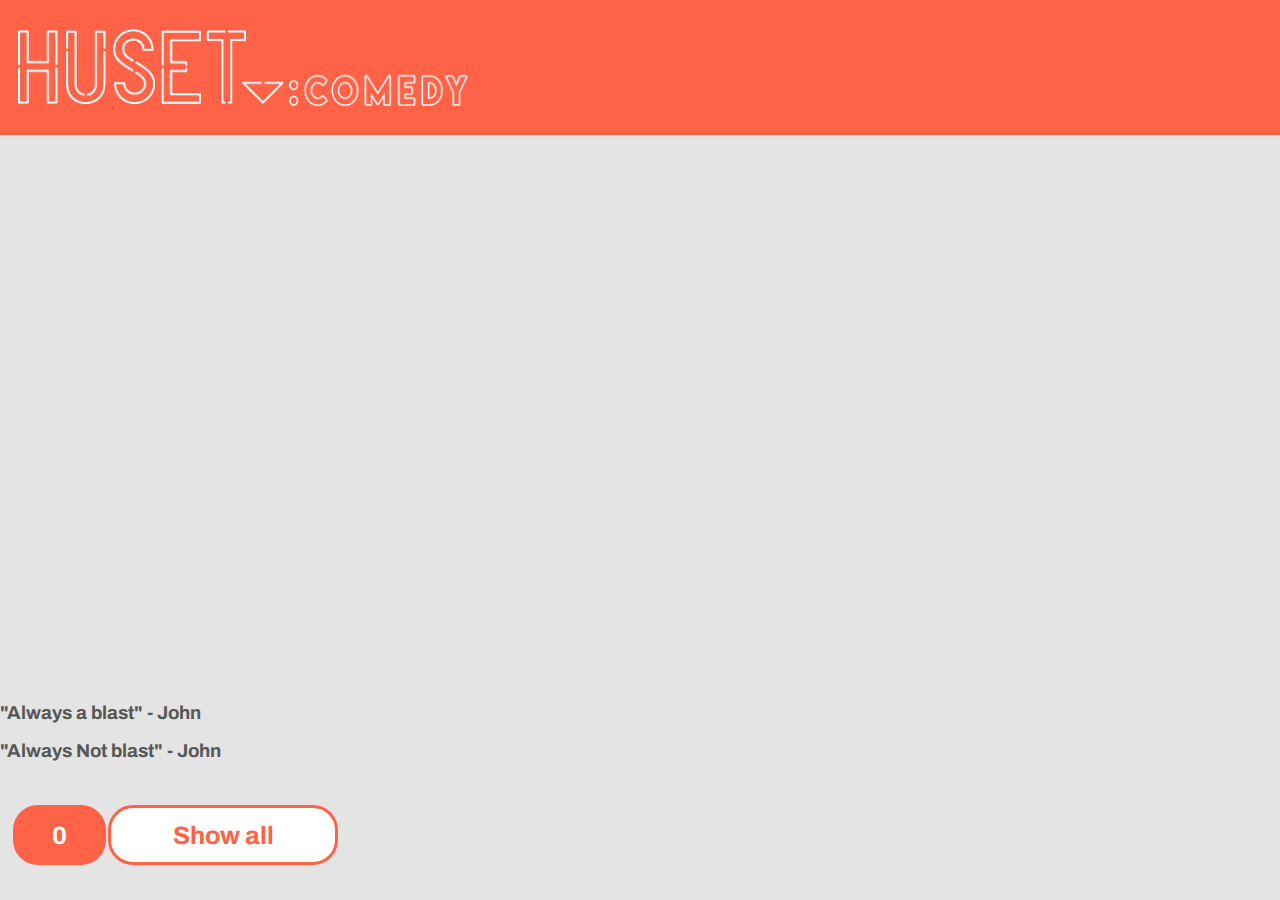
<file: index.html>
<!DOCTYPE html>
<html lang="en" dir="ltr">
  <head>
    <meta charset="utf-8">
    <link rel="stylesheet" href="css/stylesheet.css">
    <link href="https://fonts.googleapis.com/css?family=Archivo" rel="stylesheet">
    <link rel="stylesheet" href="https://use.fontawesome.com/releases/v5.5.0/css/all.css" integrity="sha384-B4dIYHKNBt8Bc12p+WXckhzcICo0wtJAoU8YZTY5qE0Id1GSseTk6S+L3BlXeVIU" crossorigin="anonymous">
<meta name="viewport" content="width=device-width, initial-scale=1.0">
    <title>Huset KBH</title>
  </head>
  <body>
    <div class="pages-nav-div">
      <div class="logo-div"><img src="img/huset_logo_wide.png" alt=""></div>
      <div class="toggle"><label for="toggle"><i class="fas fa-bars"></i></label></div>
      <input type="checkbox" id="toggle">
      <nav id="pages-nav">
        <a href="index.html" class="current">Events</a>
        <a href="contact.html">Contact</a>
        <a href="volunteer.html">Volunteer</a>
      </nav>
    </div>

    <div class="slideshow-container">
      <div class="slideshow-inner">
        <img src="img/slide1.jpg">
        <img src="img/slide2.png" alt="">
        <img src="img/slide3.jpg" alt="">
      </div>
    </div>

    <div class="testimonial-container">
      <div><h3>"Always a blast" - John</h3><div>
      <div><h3>"Always Not blast" - John</h3><div>
    </div>


    <div class="categories-div">
      <div class="event-count-div"><p><span id="eventCount">0</span></p></div>
      <nav id="categories-nav"><a href="index.html">Show all</a></nav>


    </div>
    <main id="eventslist">
      <template class="eventslist-template">
        <div class="event-article">
          <div class=img-div><img class="event-img"></div>
          <div class="event-name"><h2 class="event-name-h2">EVENT NAME</h2></div>
          <div class="event-category"><h3 class="event-category-h3">EVENT CATEGORY</h3></div>
          <div class="event-venue"><p class="event-venue-p">VENUE</p></div>
          <div class="event-date"><p class="event-date-p"><span class="date-span">DATE</span> at <span class="time-span">TIME</span></p></div>
          <div class="event-admission-price"><p class="event-admission-price-p"><span class="admission-span">ADMISSION TYPE</span><span class="end"> - <span class="price-span">200</span>kr.</span></p></div>
          <div class="event-buy-ticket"><a class="event-buy-ticket-btn">BUY TICKET</a></div>
          <div class="event-see-info"><a class="event-see-info-btn">SEE INFO</a></div>
        </article>
      </template>

    </main>
  </body>
    <!-- JQUERY IMPORT SCRIPT -->
  <script
  src="https://code.jquery.com/jquery-3.3.1.js"
  integrity="sha256-2Kok7MbOyxpgUVvAk/HJ2jigOSYS2auK4Pfzbm7uH60="
  crossorigin="anonymous"></script>
  <script src="js/index.js" charset="utf-8"></script>


</html>
</file>
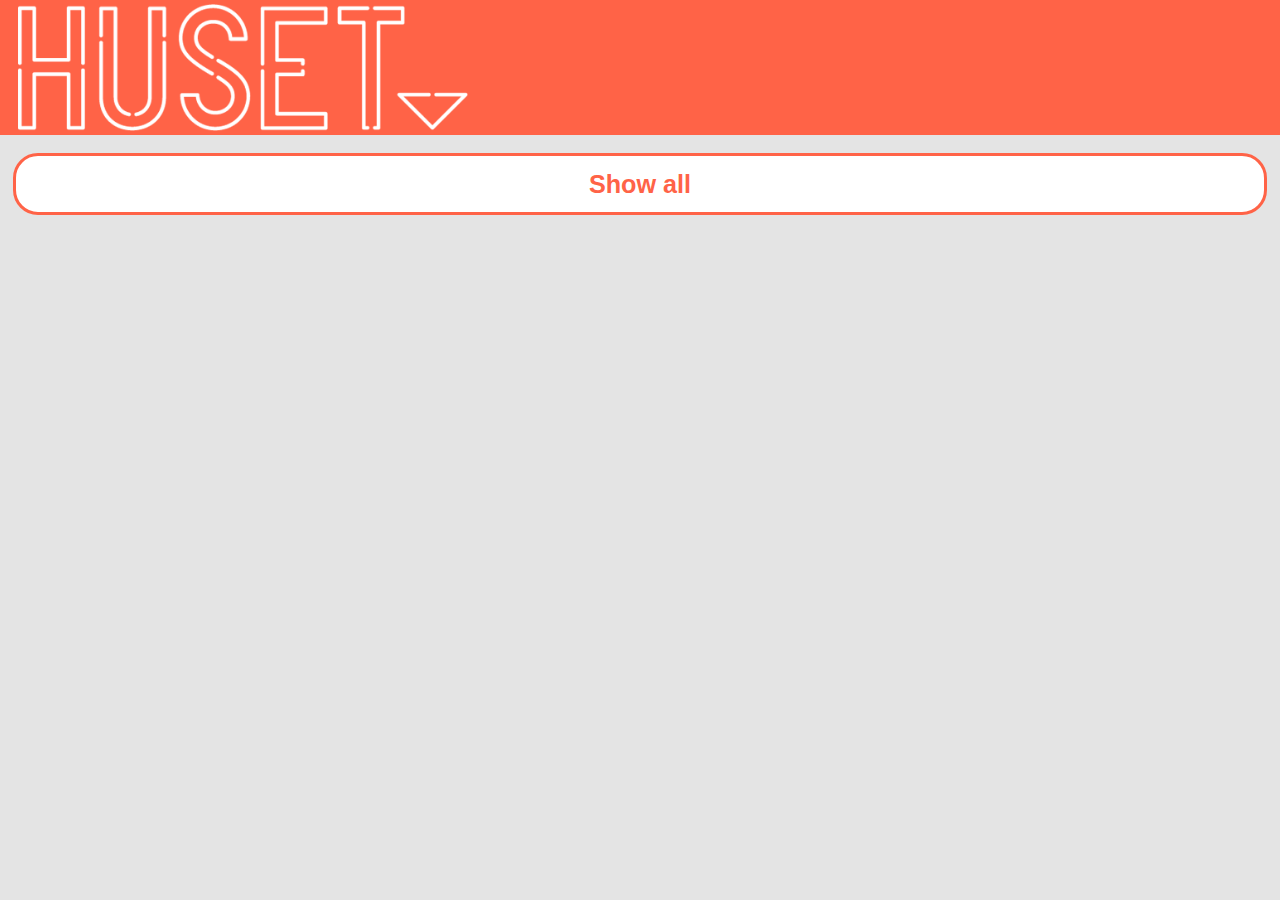
<file: eventDetails.html>
<!DOCTYPE html>
<html lang="en">
<head>
  <meta charset="UTF-8">
  <meta name="viewport" content="width=device-width, initial-scale=1.0">
  <meta http-equiv="X-UA-Compatible" content="ie=edge">
  <link rel="stylesheet" href="css/stylesheet.css">
  <link rel="stylesheet" href="css/eventDetails.css">
  <link rel="stylesheet" href="https://use.fontawesome.com/releases/v5.5.0/css/all.css" integrity="sha384-B4dIYHKNBt8Bc12p+WXckhzcICo0wtJAoU8YZTY5qE0Id1GSseTk6S+L3BlXeVIU" crossorigin="anonymous">
  <title>Event Info</title>
</head>
<body>

  <div class="pages-nav-div">
    <div class="logo-div"><img src="img/huset_logo_white.png" alt=""></div>
    <div class="toggle"><label for="toggle"><i class="fas fa-bars"></i></label></div>
    <input type="checkbox" id="toggle">
    <nav id="pages-nav">
      <a href="index.html">Events</a>
      <a href="contact.html">Contact</a>
      <a href="volunteer.html">Volunteer</a>
    </nav>
  </div>

  <div class="categories-div">
  		<nav id="categories-nav"><a href="index.html">Show all</a></nav>
</div>

  <main id="event-details-main"></main>
  <template id="event-details-template">
    <div id="event-details-div">
      <div class=img-div><img class="event-img"></div>
      <div class="event-name"><h2 class="event-name-h2">EVENT NAME</h2></div>
      <div class="event-category"><h3 class="event-category-h3">EVENT CATEGORY</h3></div>

      <div class="event-date"><p class="event-date-p">| Date: <span class="date-span">DATE</span> | Time: <span class="time-span">TIME</span> | Venue: <span class="event-venue-p"></span></p></div>
      <div class="event-admission-price"><p class="event-admission-price-p"><span class="admission-span">ADMISSION TYPE</span><span class="end"><span class="dash-span"> - </span><span class="price-span">200</span>kr.</span></p></div>
      <div class="event-buy-ticket"><a class="event-buy-ticket-btn">BUY TICKET</a></div>
      <div class="extra-buttons">
        <div class="facebook-button"><a class="fb-a"><i class="fab fa-facebook"></i></a></div>
        <div class="youtube-button"><a class="yt-a"><i class="fab fa-youtube"></i></a></div>

      </div>
      <div class="event-description"><p>DESCRIPTION</p></div>



    </div>
  </template>

  <script src="js/eventDetails.js" charset="utf-8"></script>

</body>
</html>
</file>
<file: css/stylesheet.css>
@media screen and (min-width: 800px) {
  body {
    width: 100vw;
    margin: 0;
  }
}

body {
  font-family: "Archivo", sans-serif;
  background-color: #e4e4e4;
  color: #575757;
  width: 100vw;
  margin: 0;
}

/* THE EVENTSLIST IS A SINGLE-COLUMN GRID */
#eventslist {
  display: grid;
  grid-row-gap: 4vmin;
  width: 98vw;
  margin: auto;
}

.event-see-info-btn,
.event-buy-ticket-btn,
#categories-nav a,
.event-count-div p {
  border: 3px solid tomato;
  color: tomato;
  font-weight: 700;
  font-size: 2.8vmin;
  background-color: transparent;
  border-radius: 25px;
  transition: all 0.5s;
}

.event-see-info-btn,
.event-buy-ticket-btn,
#categories-nav a,
.event-count-div p {
  text-decoration: none;
  padding: 1.5vmin;
  background-color: white;
}

.event-count-div {
  text-align: center;
  width: 100%;
}

.event-count-div p {
  background-color: tomato;
  border-radius: 25px;
}

.event-count-div p {
  color: white;
}

.categories-div {
  display: grid;
  width: 98vw;
  margin: auto;
  grid-column-gap: 0.3vmin;
  grid-template-columns: 0.08fr 1fr;
}

#categories-nav {
  display: grid;
  grid-column-gap: 0.3vmin;
  grid-template-columns: repeat(5, 1fr);
  align-items: center;
  text-align: center;
}

.cat-nav-div {
}

.event-see-info-btn:hover,
.event-buy-ticket-btn:hover,
#categories-nav a:hover {
  background-color: tomato;
  color: white;
}

/* EACH BLOCK IS A GRID */

.event-article {
  display: grid;
  background-color: white;
  grid-template-columns: 44vmin 1fr 1fr;
  grid-template-rows: 8vmin 5vmin 5vmin 8vmin;
  grid-row-gap: 1.5vmin;
  grid-column-gap: 2vmin;
  align-items: center;
  justify-items: start;
  padding-bottom: 2vmin;
  padding-top: 2vmin;
  /* border-bottom: 0.5vmin solid tomato; */
  box-shadow: 0 1px 3px rgba(0, 0, 0, 0.12), 0 1px 2px rgba(0, 0, 0, 0.24);
  transition: all 0.3s cubic-bezier(0.25, 0.8, 0.25, 1);
  grid-template-areas:
    "img name name"
    "img category category"
    "img venue date"
    "admission see-info buy-ticket";
}

.event-article:hover {
  box-shadow: 0 14px 28px rgba(0, 0, 0, 0.25), 0 10px 10px rgba(0, 0, 0, 0.22);
}

.img-div {
  grid-area: img;
  height: 100%;
  width: 100%;
  justify-self: center;
  align-self: center;
}

.event-img {
  width: 100%;
  height: 100%;
  object-fit: cover;
}

.event-name {
  grid-area: name;
  overflow: hidden;
  font-size: 3vw;
  margin-left: 1vmin;
}

h2 {
}

.event-category {
  grid-area: category;
  color: tomato;
  font-size: 3.5vw;
  margin-left: 1vmin;
  justify-self: start;
  padding-bottom: 10px;
}
h3 {
}

.event-venue {
  grid-area: venue;
  overflow: hidden;
  font-size: 3vw;
  margin-left: 1vmin;
}

.event-date {
  grid-area: date;
  font-size: 3vw;
  margin-left: 1vmin;
}

.event-admission-price {
  grid-area: admission;
  color: tomato;
  font-size: 2.5vw;
  justify-self: center;
  font-weight: 2000;
  text-align: center;
  padding-right: 10px;
}

.event-buy-ticket {
  grid-area: buy-ticket;

  padding-right: 0.2vmin;
  width: 95%;
}
.event-buy-ticket-btn {
  height: 80%;
  width: inherit;
}

.event-see-info {
  grid-area: see-info;

  width: 95%;
}
.event-see-info-btn {
  height: 80%;
  width: inherit;
}

/* PAGES NAVBAR AND LOGO */

.pages-nav-div {
  display: grid;
  grid-template-columns: 1fr 1fr;
  font-size: 5vmin;
  align-items: center;
  background-color: tomato;
  grid-template-rows: 15vmin;
  padding-left: 2vmin;
  padding-right: 2vmin;
}

#pages-nav {
  max-height: 0;
  overflow: hidden;
}

#pages-nav a {
  display: block;
  text-decoration: none;
  color: white;
}

input:checked ~ #pages-nav {
  max-height: 50vmin;
}

input {
  display: none;
}

.toggle {
  justify-self: right;
}

.toggle i {
  color: white;
  padding-right: 2vmin;
  font-size: 8vmin;
}

.logo-div {
  display: flex;
}

.logo-div img {
  width: 50vmin;
  height: 50%;
  object-fit: cover;
}

#pages-nav .current {
  text-decoration: underline;
}

/* FOR CURRENT BUTTON */

.current-button {
  background-color: tomato;
  color: white;
}

/* SLIDESHOW */
.slideshow-container {
  width: 100%;
  display: grid;
  grid-template-columns: 1fr;
  grid-template-rows: 60vmin;
  width: 98vw;
  margin: auto;
  margin-top: 1vmin;
}

.slideshow-container img {
  object-fit: cover;
  height: 100%;
  width: 100%;
  overflow: hidden;
  display: none;
  box-shadow: 0 1px 3px rgba(0, 0, 0, 0.12), 0 1px 2px rgba(0, 0, 0, 0.24);
}

.slideshow-container img.active {
  display: inline-block;
}

.slideshow-inner {
  position: relative;
}

.slideshow-inner > img {
  position: absolute;
}

.slideshow-inner {
  position: relative;
}

.slideshow-inner > img {
  position: absolute;
}
</file>
<file: css/eventDetails.css>
#event-details-div {
  display: grid;
  background-color: white;
  grid-template-columns: 1fr 1fr 1fr;
  grid-template-rows: 5vmin 8vmin 18vmin 18vmin 18vmin auto;
  grid-row-gap: 1.5vmin;
  grid-column-gap: 2vmin;
  align-items: center;
  justify-items: start;
  padding-bottom: 2vmin;
  padding-top: 2vmin;
  /* border-bottom: 0.5vmin solid tomato; */
  box-shadow: 0 1px 3px rgba(0, 0, 0, 0.12), 0 1px 2px rgba(0, 0, 0, 0.24);
  transition: all 0.3s cubic-bezier(0.25, 0.8, 0.25, 1);
  grid-template-areas:
    "date date date"
    "name name category"
    "img img img"
    "img img img"
    "img img img"
    "buy-ticket admission extra "
    "desc desc desc ";
}

.event-description {
  grid-area: desc;
}

.categories-div {
  display: grid;
  grid-template-columns: 1fr;
  padding-bottom: 2vmin;
  padding-top: 2vmin;
}

#categories-nav {
  display: grid;
  grid-template-columns: 1fr;
}

.img-div {
  height: 100%;
  width: 100%;
  justify-self: center;
  align-self: center;
}

.event-img {
  width: 100%;
  height: 100%;
  object-fit: cover;
}

.facebook-button {
  align-self: center;
}

i {
  color: tomato;
  font-size: 6vmin;
}

.youtube-button {
}

.event-admission-price-p {
  font-size: 3vmin;
  font-weight: 1000;
}

.event-buy-ticket {
  text-align: center;
}

.extra-buttons {
  grid-area: extra;
  justify-self: center;
  display: grid;
  grid-template-columns: repeat(2, 1fr);
}

.event-date-p {
  color: tomato;
}

.event-date-p span {
  color: #575757;
}

.event-date {
}

.event-category {
  grid-area: category;
  color: tomato;
  font-size: 3.5vw;
  margin-left: 1vmin;
  justify-self: start;
  padding-bottom: 0;
}
</file>
